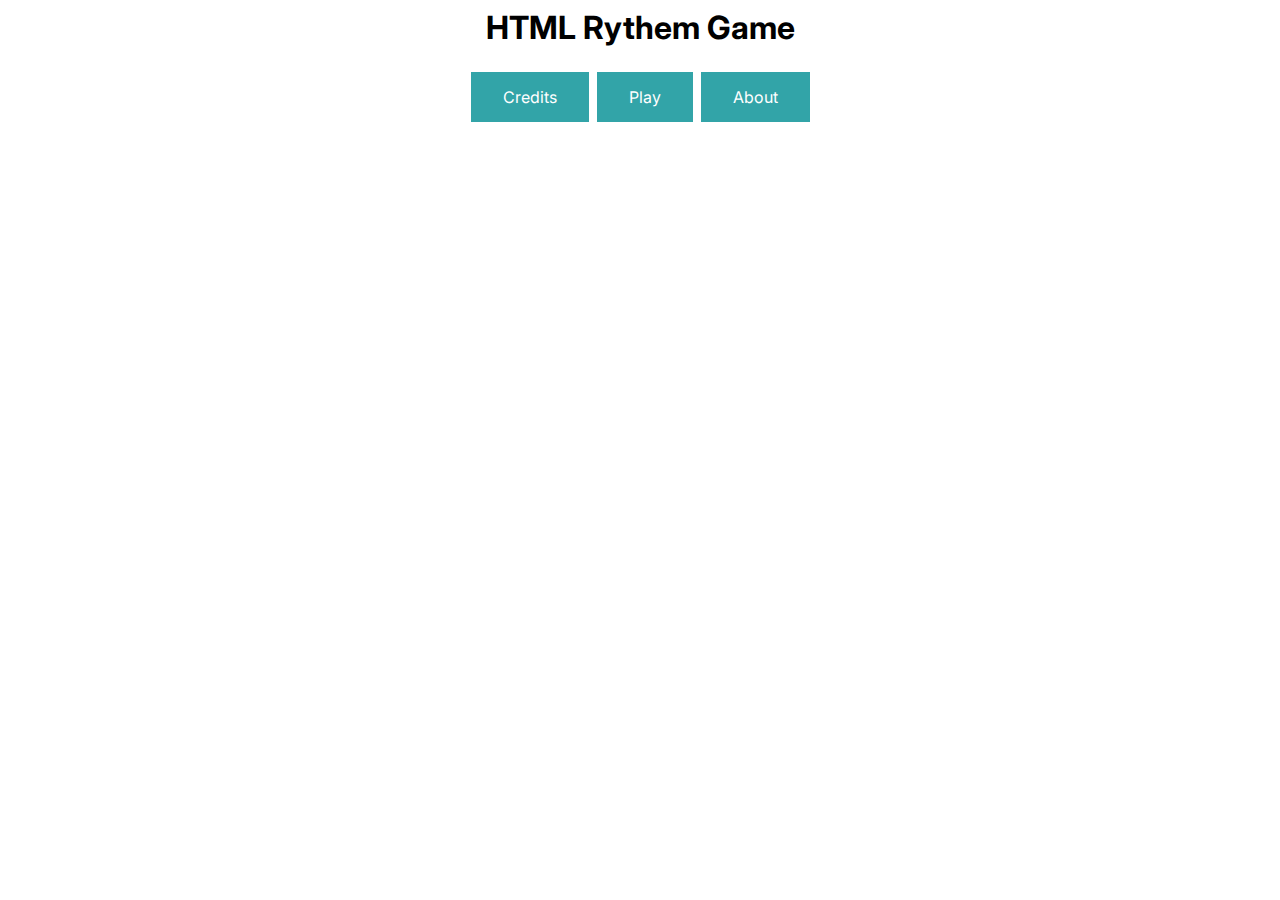
<file: index.html>
<html>
    <head>
        <link rel="stylesheet" href="css/homepage.css">
        <title>Saddle Back game</title>
        <link rel="preconnect" href="https://fonts.googleapis.com">
<link rel="preconnect" href="https://fonts.gstatic.com" crossorigin>
<link href="https://fonts.googleapis.com/css2?family=Inter:wght@200&display=swap" rel="stylesheet">
        <script data-ad-client="ca-pub-9897725804751698" async src="https://pagead2.googlesyndication.com/pagead/js/adsbygoogle.js"></script>
    </head>
    <body>
        <center>
       <h1>HTML Rythem Game</h1>
       <a href="projects.html" class="button">Credits</a>
        <a href="play.html" class="button">Play</a>
        <a href="about.html" class="button">About</a>
</center>
    </body>
</html>
</file>
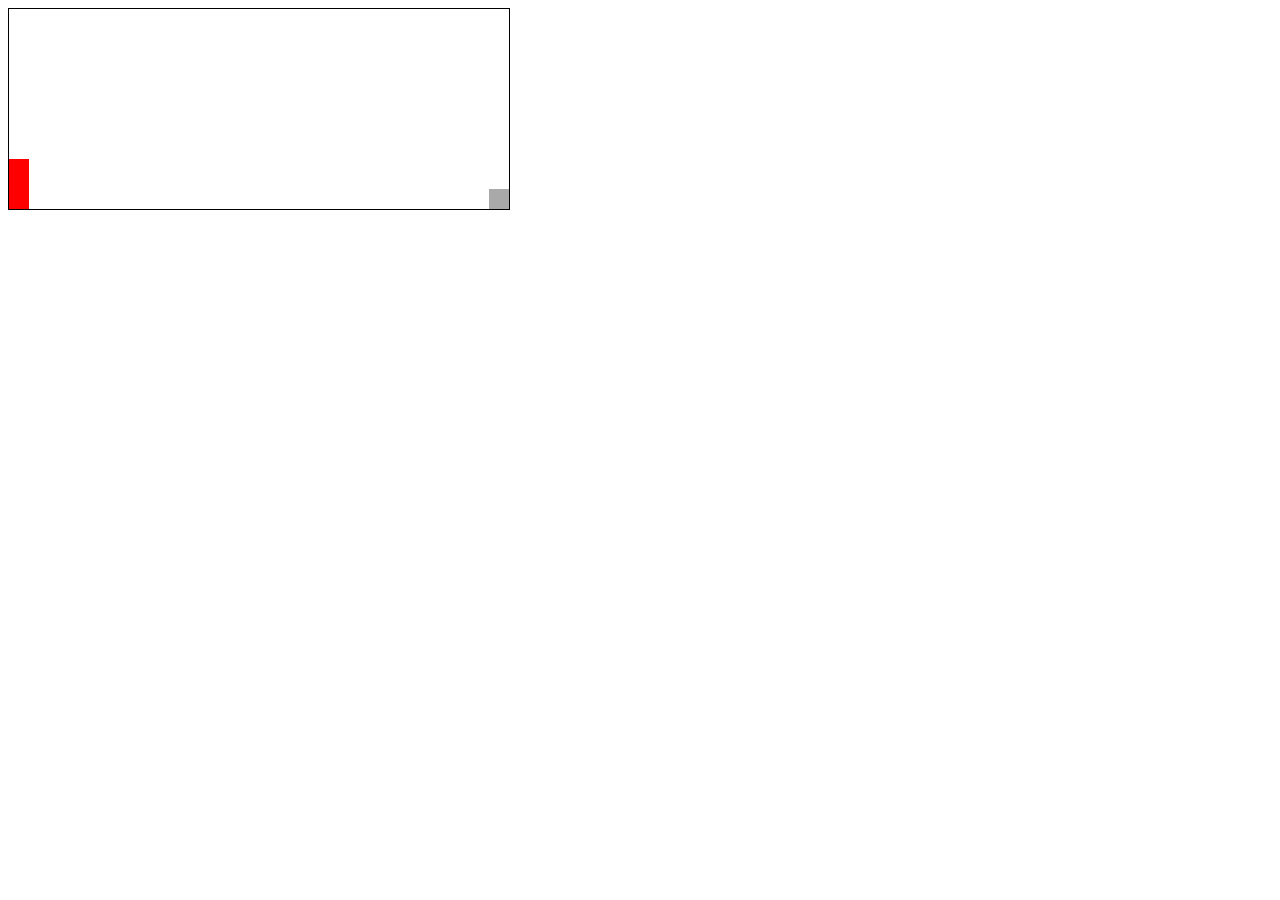
<file: buttercup.html>
<!DOCTYPE html>
<html lang="en" onkeyup="jump()">
    <head>
        <link rel="stylesheet" href="css/game.css">
        <title>Saddle Back game</title>
        <script data-ad-client="ca-pub-9897725804751698" async src="https://pagead2.googlesyndication.com/pagead/js/adsbygoogle.js"></script>
    </head>
    <body>
        <audio autoplay>
            <source src="sound/song2.mp3" type="audio/mpeg"></source>
            Your browser does not support the audio element.
            </audio> 
        <div id="gamecanvas" onclick="jump()">       
            <div id="character"></div>
            <div id="block"></div>
            <h1 id="score"></h1>
        </div>
    </body>
    <script src="js/game.js"></script>
</html>
</file>
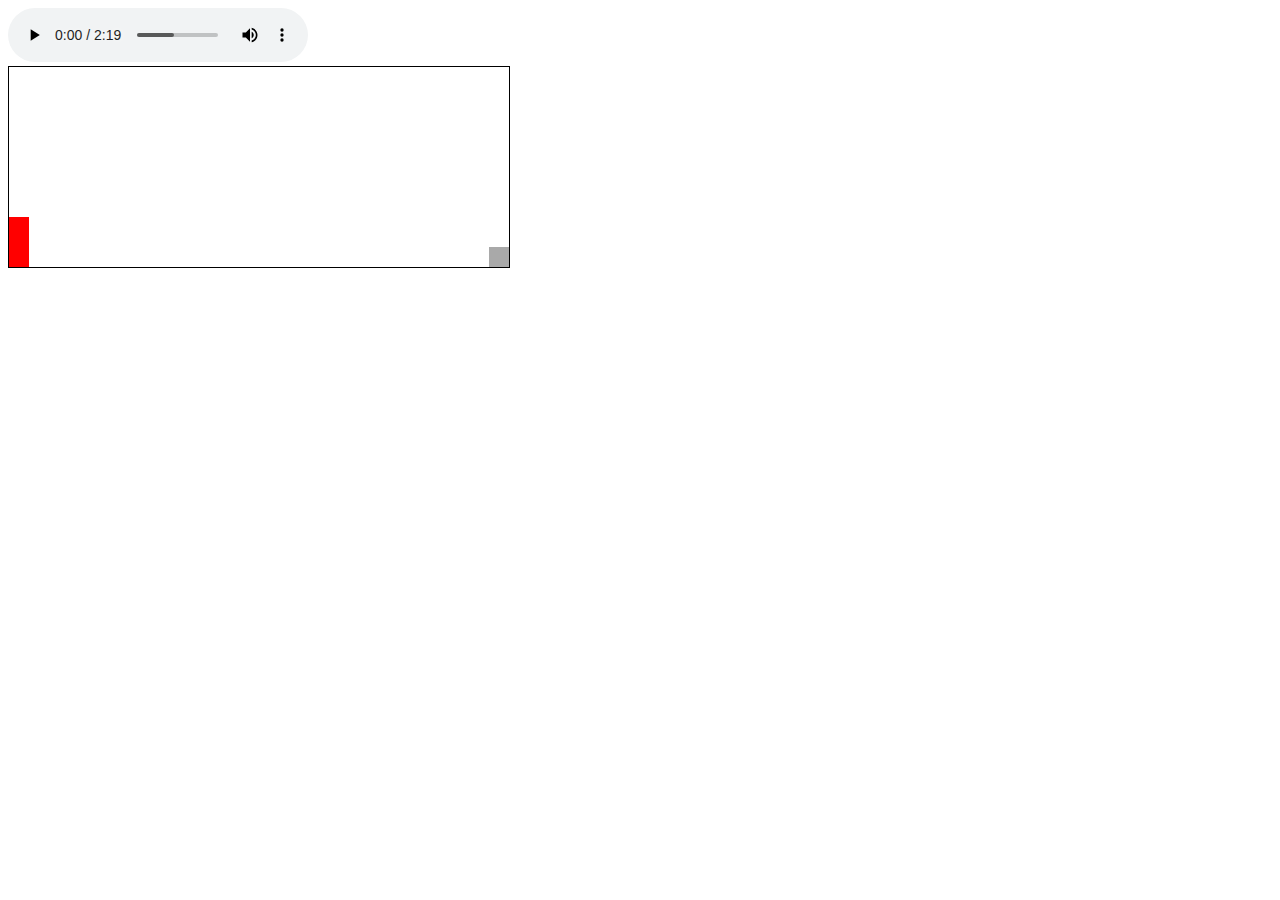
<file: maskoff.html>
<!DOCTYPE html>
<html lang="en" onkeyup="jump()">
    <head>
        <link rel="stylesheet" href="css/game.css">
        <title>Saddle Back game</title>
        <script data-ad-client="ca-pub-9897725804751698" async src="https://pagead2.googlesyndication.com/pagead/js/adsbygoogle.js"></script>
    </head>
    <body>
        <audio controls autoplay>
            <source src="sound/song1.mp3" type="audio/mpeg"></source>
            Your browser does not support the audio element.
            </audio> 
        <div id="gamecanvas" onclick="jump()">       
            <div id="character"></div>
            <div id="block"></div>
            <h1 id="score"></h1>
        </div>
    </body>
    <script src="js/game.js"></script>
</html>
</file>
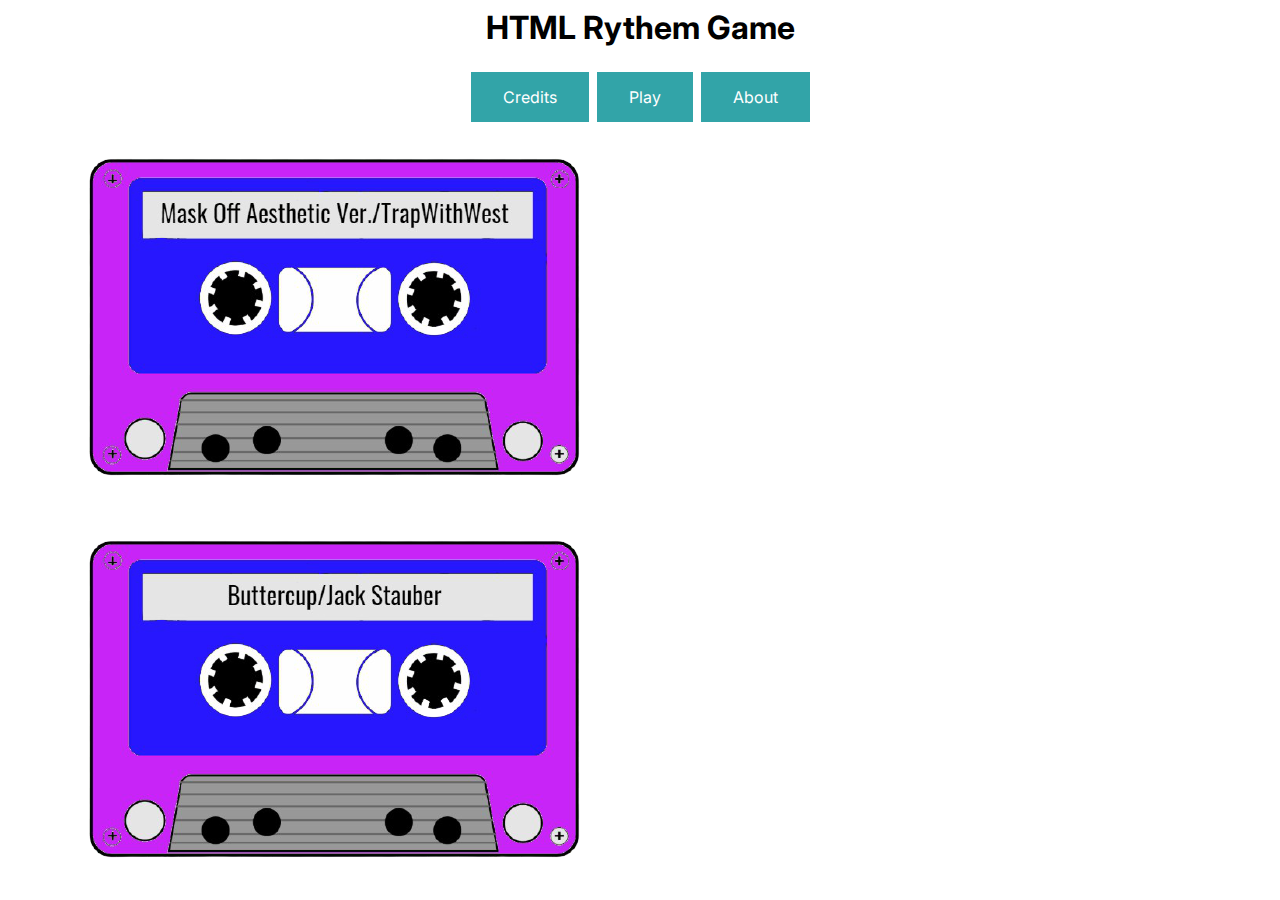
<file: play.html>
<html>
    <head>
        <link rel="stylesheet" href="css/homepage.css">
        <title>Saddle Back game</title>
        <link rel="preconnect" href="https://fonts.googleapis.com">
<link rel="preconnect" href="https://fonts.gstatic.com" crossorigin>
<link href="https://fonts.googleapis.com/css2?family=Inter:wght@200&display=swap" rel="stylesheet">
        <script data-ad-client="ca-pub-9897725804751698" async src="https://pagead2.googlesyndication.com/pagead/js/adsbygoogle.js"></script>
    </head>
    <body>
        <center>
       <h1>HTML Rythem Game</h1>
       <a href="projects.html" class="button">Credits</a>
        <a href="play.html" class="button">Play</a>
        <a href="about.html" class="button">About</a>
</center>
<a href="maskoff.html"><img src="images/maskoff.png" alt="Mask Off">
<a href="buttercup.html"><img src="images/buttercup.png" alt="Buttercup">
    </body>
</html>
</file>
<file: css/homepage.css>
body {
    font-family: 'Inter', sans-serif;
}

.button {
    background-color: #32a4a8;
    border: none;
    color: white;
    padding: 15px 32px;
    text-align: center;
    text-decoration: none;
    display: inline-block;
    font-size: 16px;
    margin: 4px 2px;
    cursor: pointer;
  }
</file>
<file: css/game.css>
#gamecanvas{
    border: 1px solid black;
    width: 500px;
    height: 200px;
}

#character{
    background-color: red;
    width: 20px;
    height: 50px;
    position: relative;
    top: 150px;
}
.animate{
    animation: jump 500ms infinite;
}
.animate2{
    animation: slide 500ms infinite;
}
@keyframes jump{
    0%{top: 150px;}
    30%{top: 100px;}
    70%{top: 100px;}
    100%{top: 150px;}
}
@keyframes slide{
    0%{top: 150px;}
    30%{top: 160px; height: 40px;}
    70%{top: 160px;}
    100%{top: 150px;}
}
#block{
    width: 20px;
    height: 20px;
    position: relative;
    top: 130px;
    left: 480px;
    animation: block 1s infinite linear;
    background-color: darkgrey;
}
@keyframes block{
    0%{left:480px;}
    100%{left:-40px;}
}
</file>
